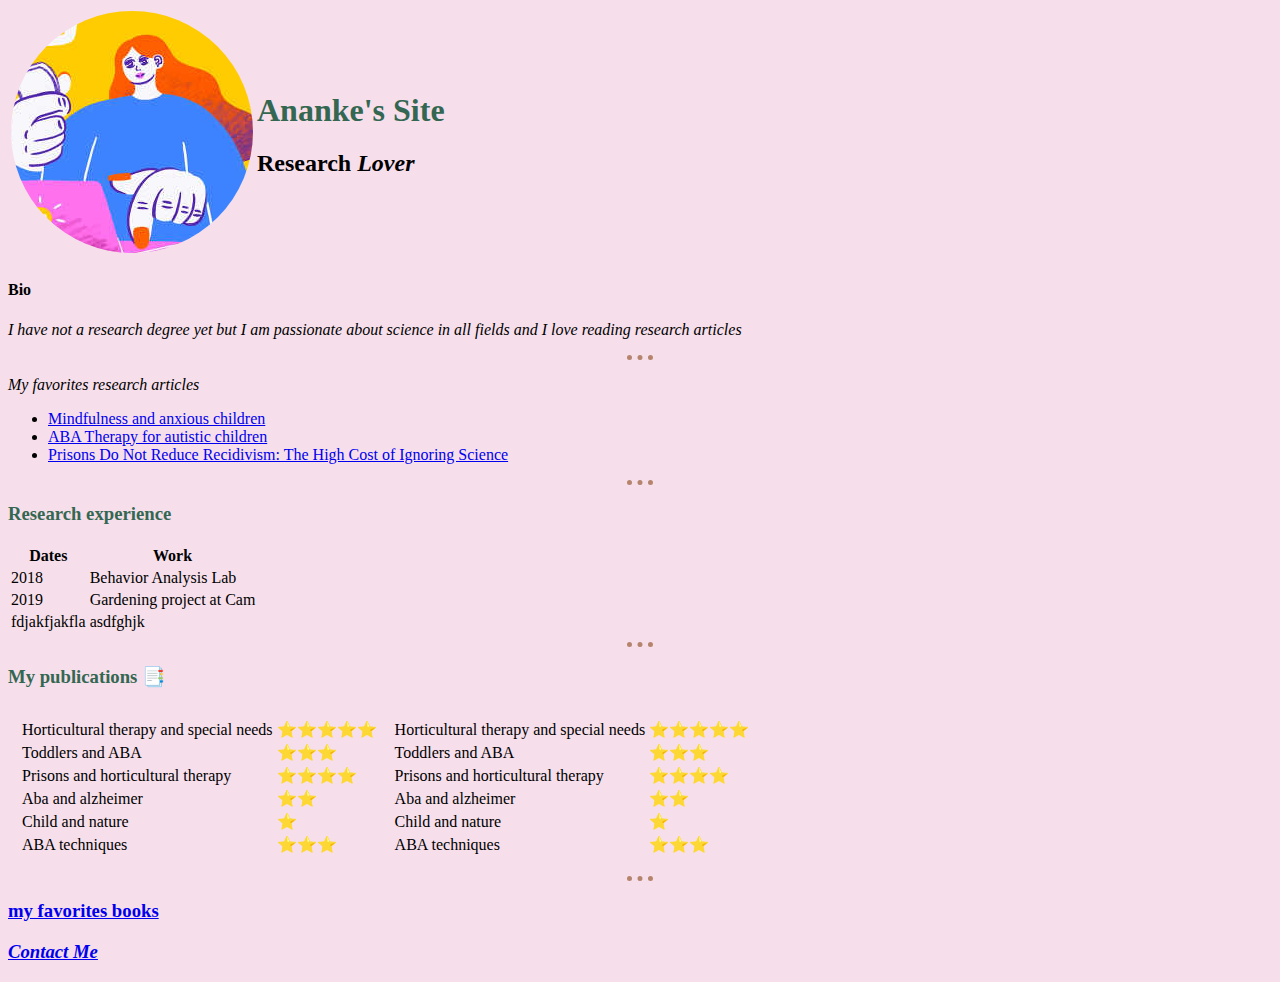
<file: Personal site/index.html>
<!DOCTYPE html>
<html lang="en">
<head>
    <meta charset="UTF-8">
    <meta http-equiv="X-UA-Compatible" content="IE=edge">
    <meta name="viewport" content="width=device-width, initial-scale=1.0">
    <title>🌼 Ananke's Personal Website 🌼</title>
    <link rel="stylesheet" href="./style.css">
</head>

<body>
<table>
  <tr>
    <td> <img src="./images/circle-cropped.png" alt="researcher illustration"> </td>
    <td><h1>Ananke's Site</h1>  
      <h2><b>Research</b> <i> <strong>Lover</strong></i></h2></td>
  </tr>
</table>
  <h4>Bio</h4>
  <p> <em>I have not a research degree yet but I am passionate about science 
    in all fields and I love reading research articles</em></p>
    <hr>
  
  <p> <i>My favorites research articles</i></p>

<!--code below is a list-->
  <ul>
   <li><a href="https://connect.springerpub.com/content/sgrjcp/19/4/379.abstract">Mindfulness and anxious children</a></li>
   <li> <a href="https://journals.sagepub.com/doi/abs/10.1177/108835760101600208">ABA Therapy for autistic children</a></li>
   <li> <a href="https://journals.sagepub.com/doi/abs/10.1177/0032885511415224">
    Prisons Do Not Reduce Recidivism: The High Cost of Ignoring Science</a></li>
  </ul>
  <hr>

  <h3>Research experience</h3>
<!--code below is a table-->
<table>
  <thead>
   <tr>
    <th>  Dates </th>
    <th> Work </th>
  </tr>
 </thead>

<tbody>
  <tr>
    <td>2018</td>
    <td> Behavior Analysis Lab</td>
  </tr>
  <tr>
    <td> 2019 </td>
    <td> Gardening project at Cam </td>
  </tr>
</tbody>

<tfoot>
  <tr>
    <td>fdjakfjakfla</td>
    <td>asdfghjk</td>
  </tr>
</tfoot>
</table>

<hr>

<h3>My publications 📑</h3>
<!--another table below-->
<table cellspacing="10px">
  <tr>
    <td>
      <table>
        <tr>
         <td> Horticultural therapy and special needs</td>
         <td> ⭐⭐⭐⭐⭐</td>
        </tr>
        <tr>
         <td> Toddlers and ABA </td>
         <td>⭐⭐⭐ </td>
        </tr>
        <tr>
         <td>Prisons and horticultural therapy</td>
         <td>⭐⭐⭐⭐</td>
        </tr>
        <tr>
         <td>Aba and alzheimer</td>
         <td>⭐⭐</td>
        </tr>
        <tr>
         <td>Child and nature</td>
         <td>⭐</td>
        </tr>
        <tr>
         <td>ABA techniques</td>
         <td>⭐⭐⭐</td>
        </tr>
       </table>
    </td>
    <td>
      <table>
        <tr>
         <td> Horticultural therapy and special needs</td>
         <td> ⭐⭐⭐⭐⭐</td>
        </tr>
        <tr>
         <td> Toddlers and ABA </td>
         <td>⭐⭐⭐ </td>
        </tr>
        <tr>
         <td>Prisons and horticultural therapy</td>
         <td>⭐⭐⭐⭐</td>
        </tr>
        <tr>
         <td>Aba and alzheimer</td>
         <td>⭐⭐</td>
        </tr>
        <tr>
         <td>Child and nature</td>
         <td>⭐</td>
        </tr>
        <tr>
         <td>ABA techniques</td>
         <td>⭐⭐⭐</td>
        </tr>
       </table>
    </td>
  </tr>
</table>
<hr>
  <h3> <a href="./My fav books.html">my favorites books</a></h3>
  <h3> <i><a href="./Contact.html">Contact Me</a></i></h3>
</body>
</html>
</file>
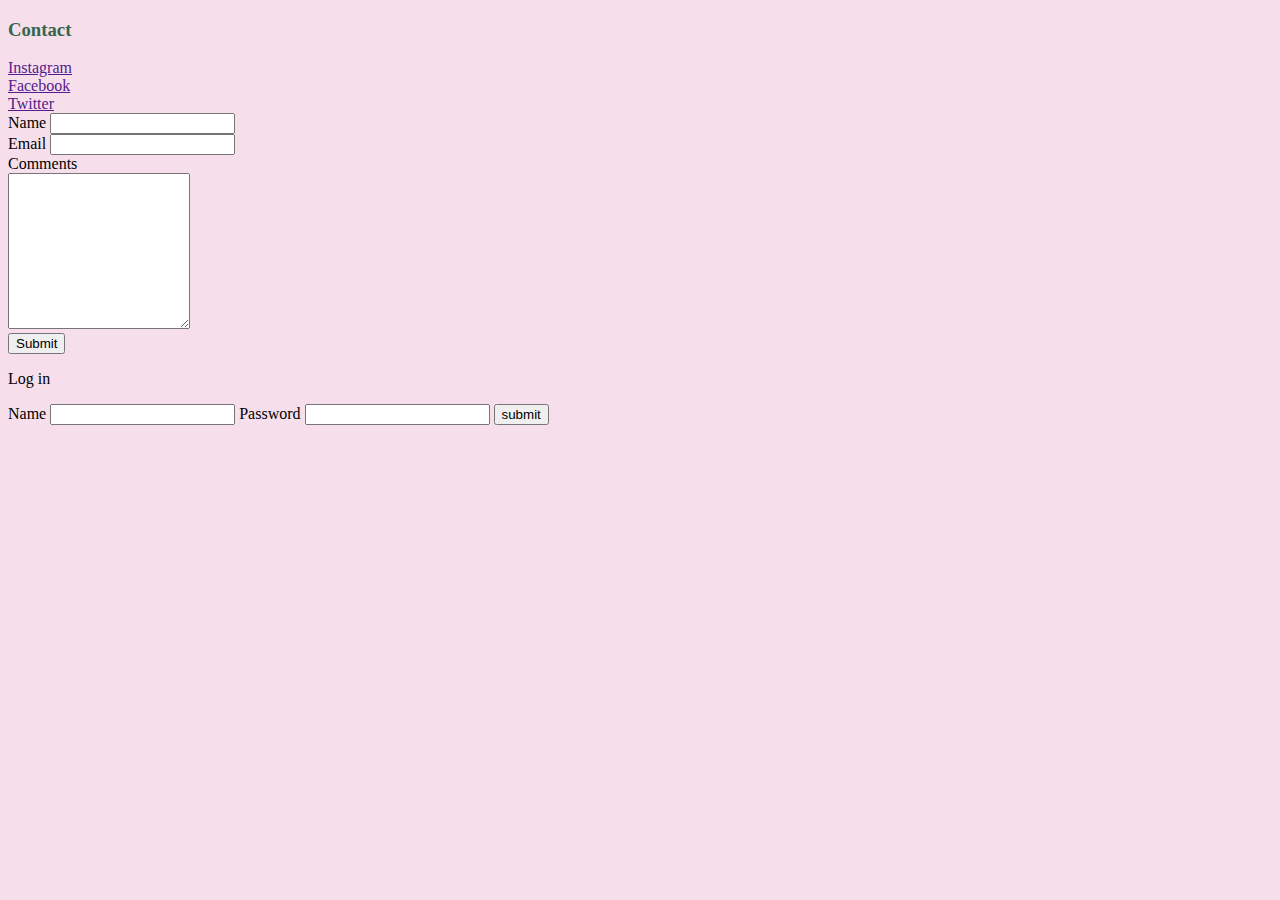
<file: Personal site/Contact.html>
<!DOCTYPE html>
<html lang="en">
<head>
    <meta charset="UTF-8">
    <meta http-equiv="X-UA-Compatible" content="IE=edge">
    <meta name="viewport" content="width=}
     <initial-scale=1.0">
    <title>Contact me</title>
    <link rel="stylesheet" href="./style.css">
</head>
<body> 

    <h3>Contact</h3>
    <li><a href="">Instagram</a></li>
    <li> <a href="">Facebook</a></li>
    <li> <a href="">Twitter</a></li>
<!-- form action attribute is where the form information will submited to-->
    <form class="" action="mailto:anankebj@mail.com" method="post"enctype="text/plain">
        <label>Name</label> 
        <input type="text" name="name" value=""> <br>
        <label>Email</label> 
        <input type="email" name="email"  value=""> <br>
        <label> Comments </label> <br>
<!--following line is  text area (section for comments) rows it means how tall the text area should be and cols how wide is--> 
        <textarea name="comments" cols="20" rows="10"></textarea> <br>
        <input type="submit" name="">
        <p>Log in</p>
   </form>
   <form action="">
       <label for="">Name</label>
       <input type="text">
       <label for="">Password</label>
       <input type="password">
       <button>submit</button>

   </form>
</body>
</html>
</file>
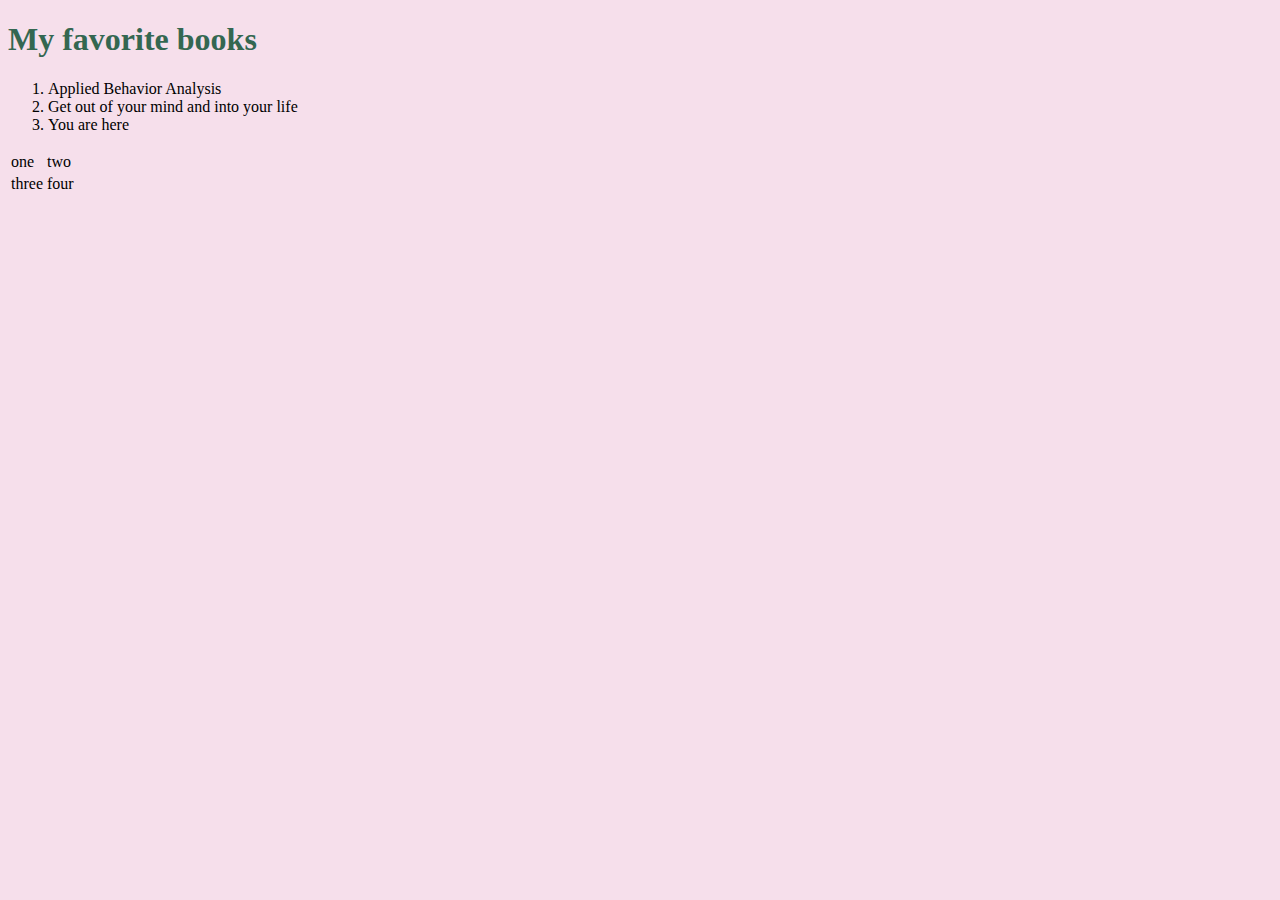
<file: Personal site/My fav books.html>
<!DOCTYPE html>
<html lang="en">
<head>
    <meta charset="UTF-8">
    <meta http-equiv="X-UA-Compatible" content="IE=edge">
    <meta name="viewport" content="width=device-width, initial-scale=1.0">
    <title>Document</title>
    <link rel="stylesheet" href="./style.css">
</head>
<body>
   <h1>My favorite books</h1> 
    <ol>
        <li>Applied Behavior Analysis</li>
        <li>Get out of your mind and into your life</li>
        <li>You are here</li>
      </ol>
    <table>
        <thead></thead>
        <tbody>
            <tr>
                <td>one</td>
                <td>two</td>
            </tr>
            <tr>
                <td>three</td>
                <td>four</td>
            </tr>
        </tbody>
        <tfoot></tfoot>
        
</body>
</html>
</file>
<file: Personal site/style.css>
body{

       background-color: #F6DFEB;
      }
    hr{
        border-style:none;
        border-top-style:dotted;
        border-color:#B4846C;
        border-width: 5px;
        width: 2%
      }
    h1 { 
    color: #346751;
    }
    h3{
        color: #346751;
    }
</file>
